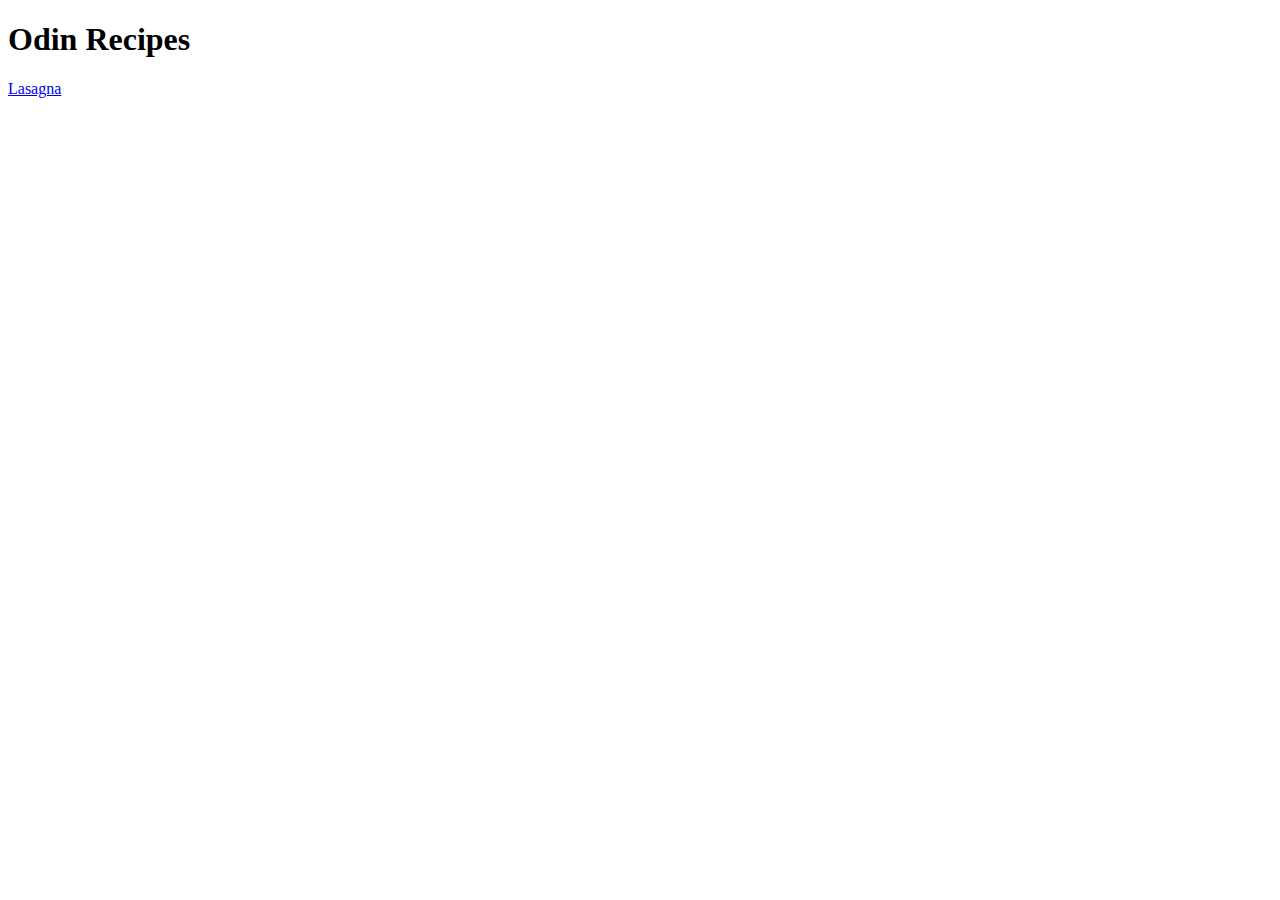
<file: index.html>
<!DOCTYPE html>
<html lang="en">
    <head>
        <meta charset="UTF-8">
        <title>Odin Recipes</title>
    </head>

    <body>
        <h1>Odin Recipes</h1>
        <a href="recipes/lasagna.html"> Lasagna</a>
    </body>
</html>
</file>
